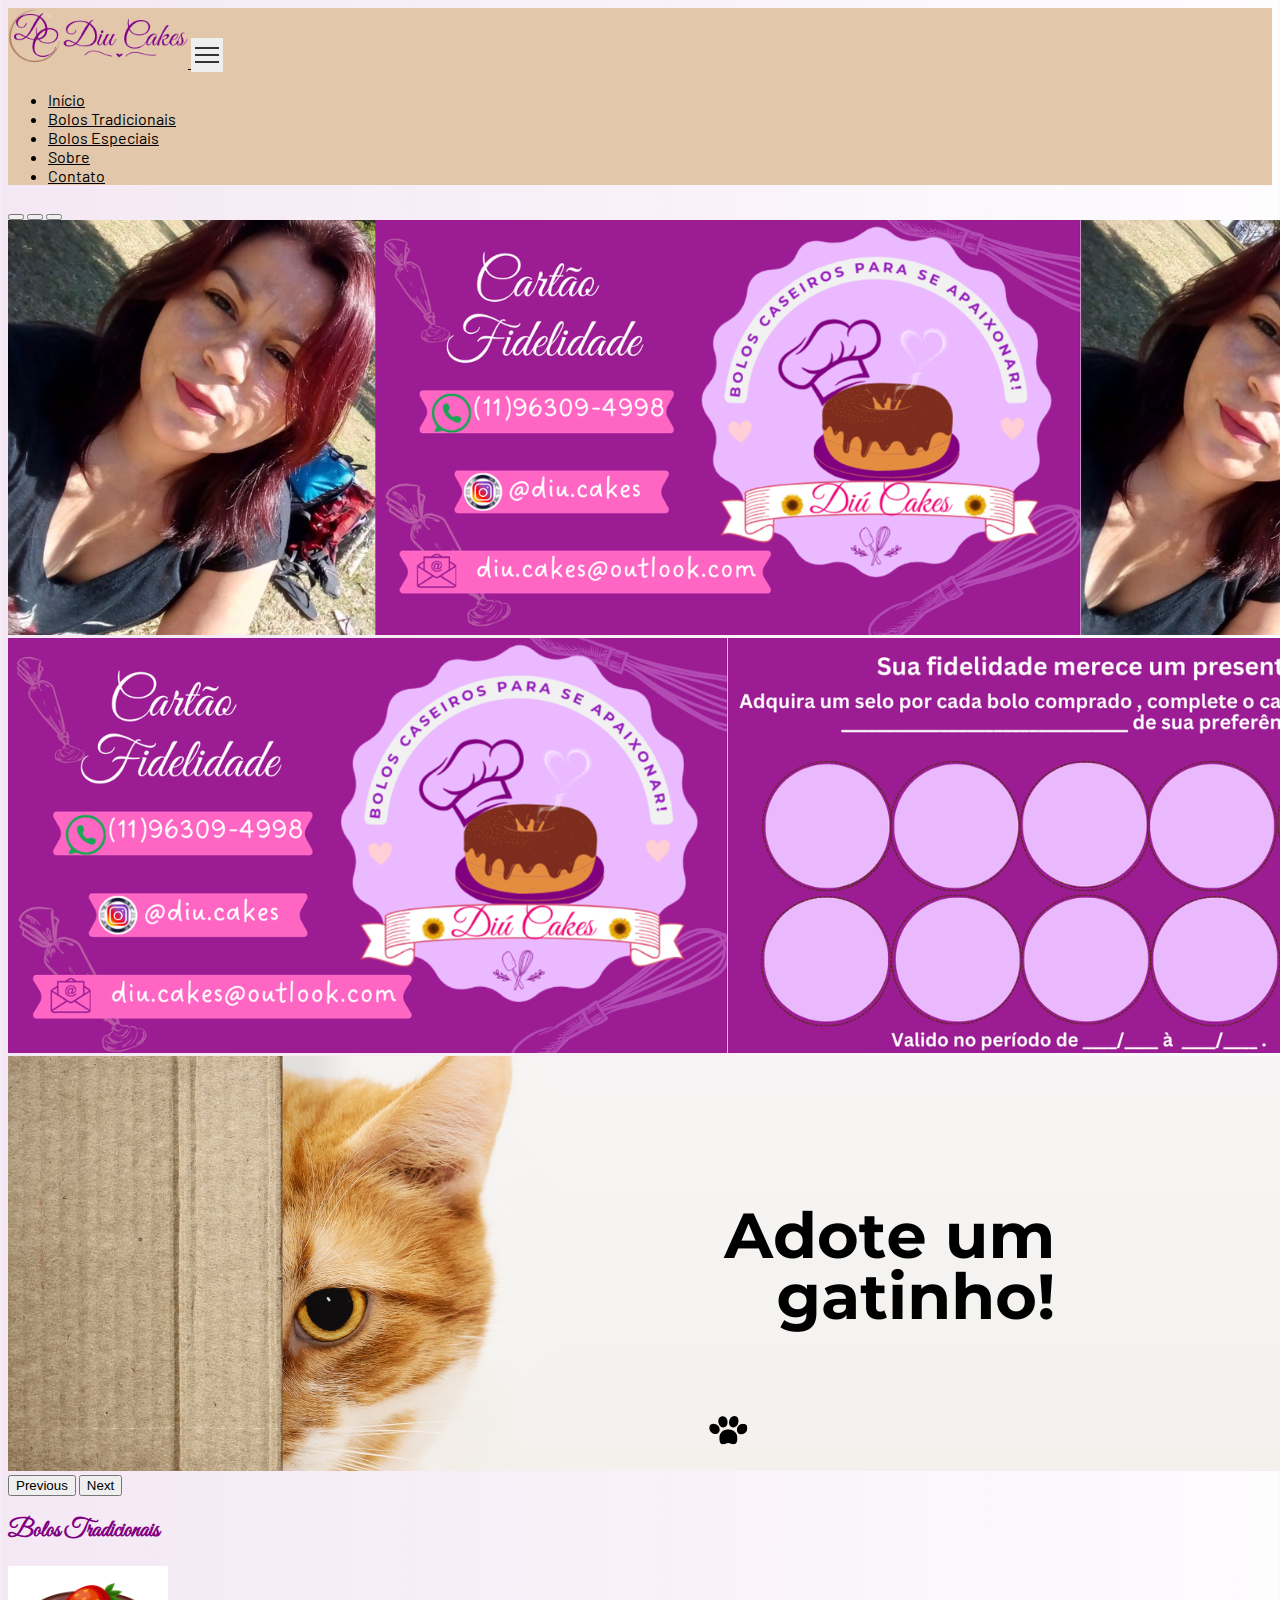
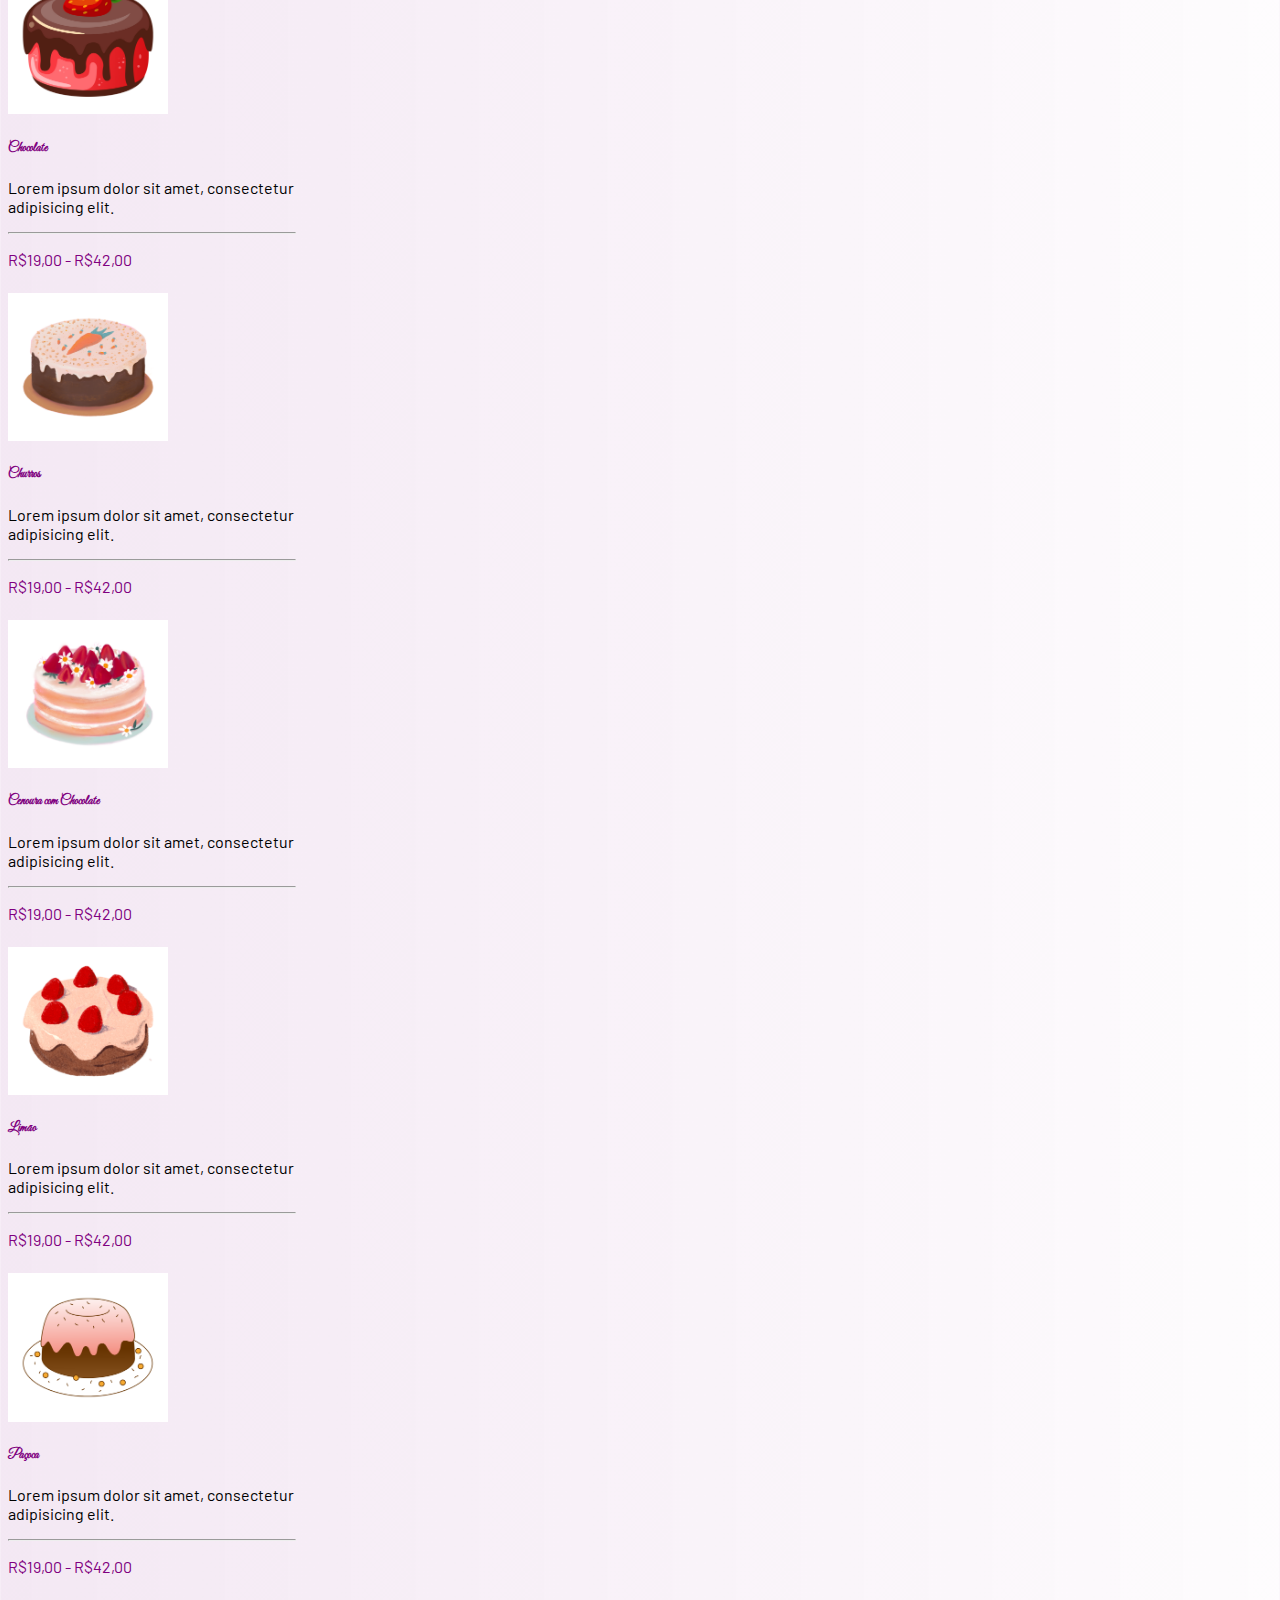
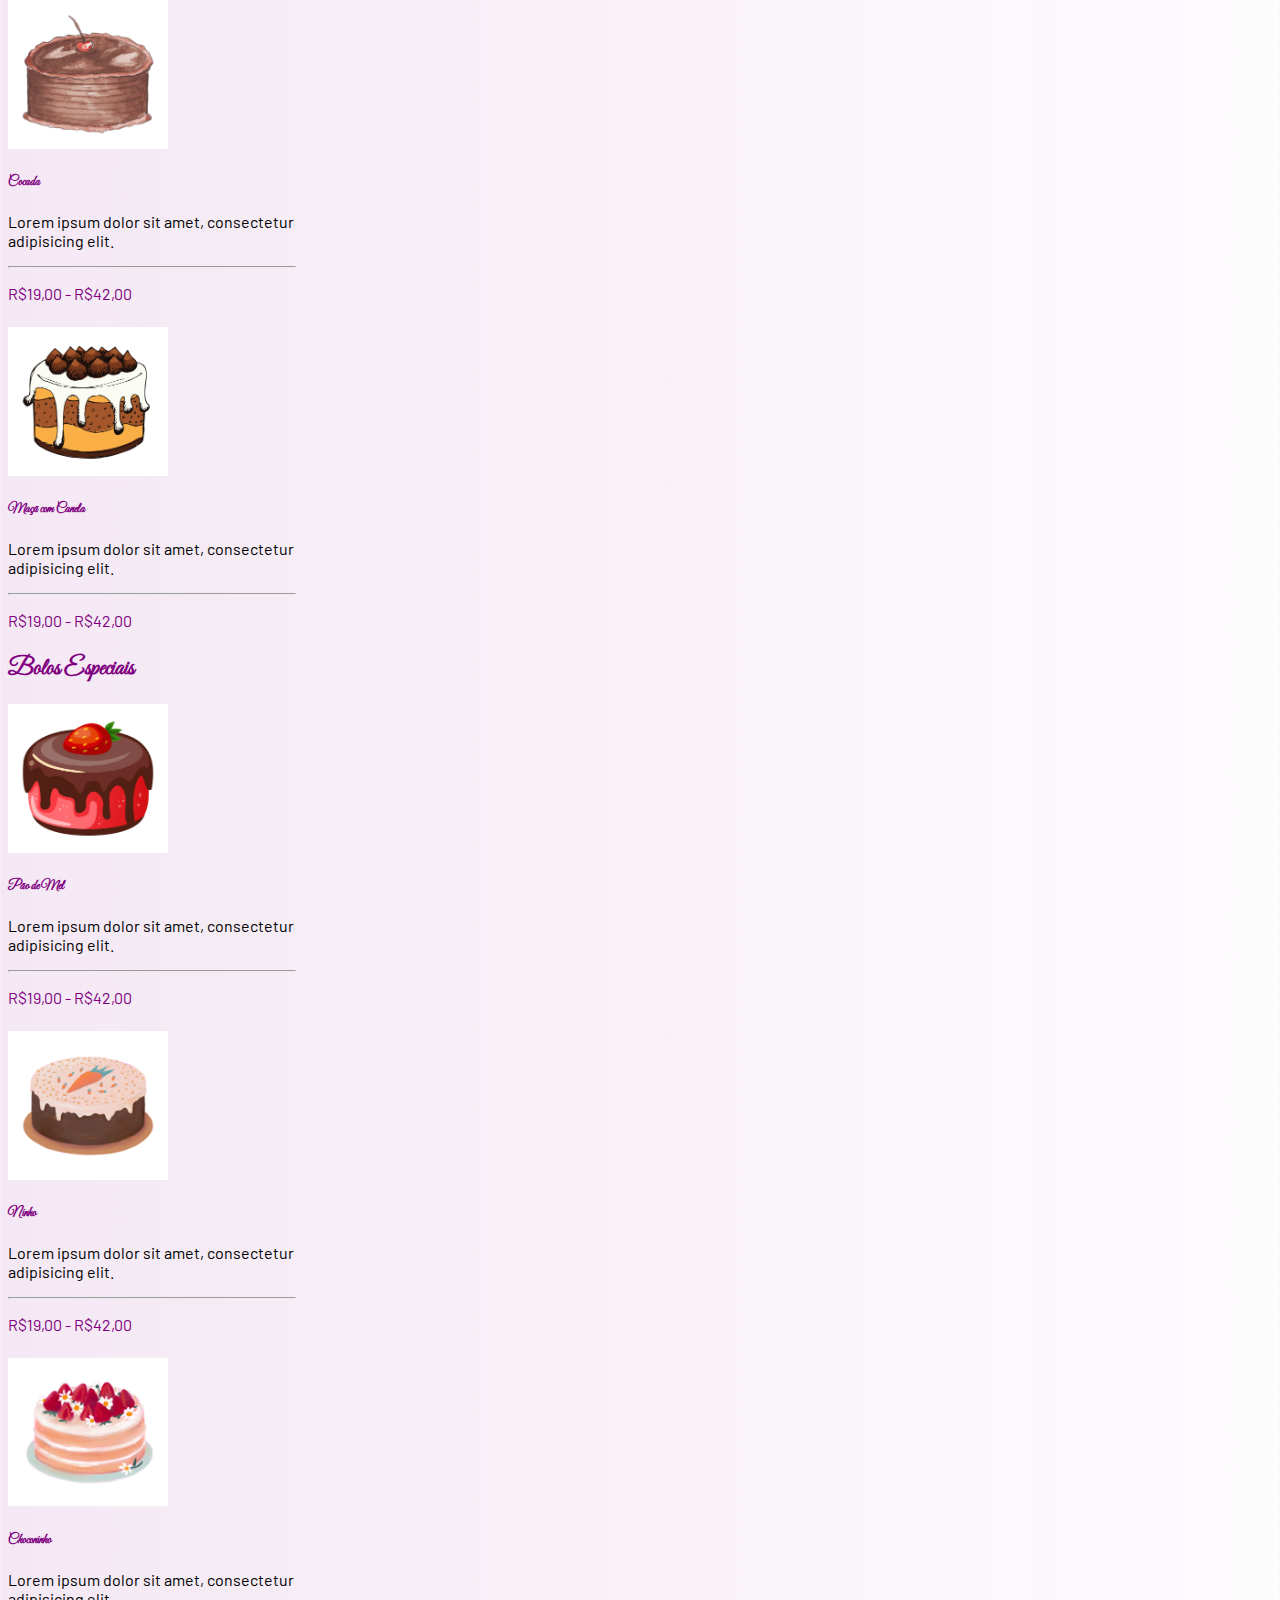
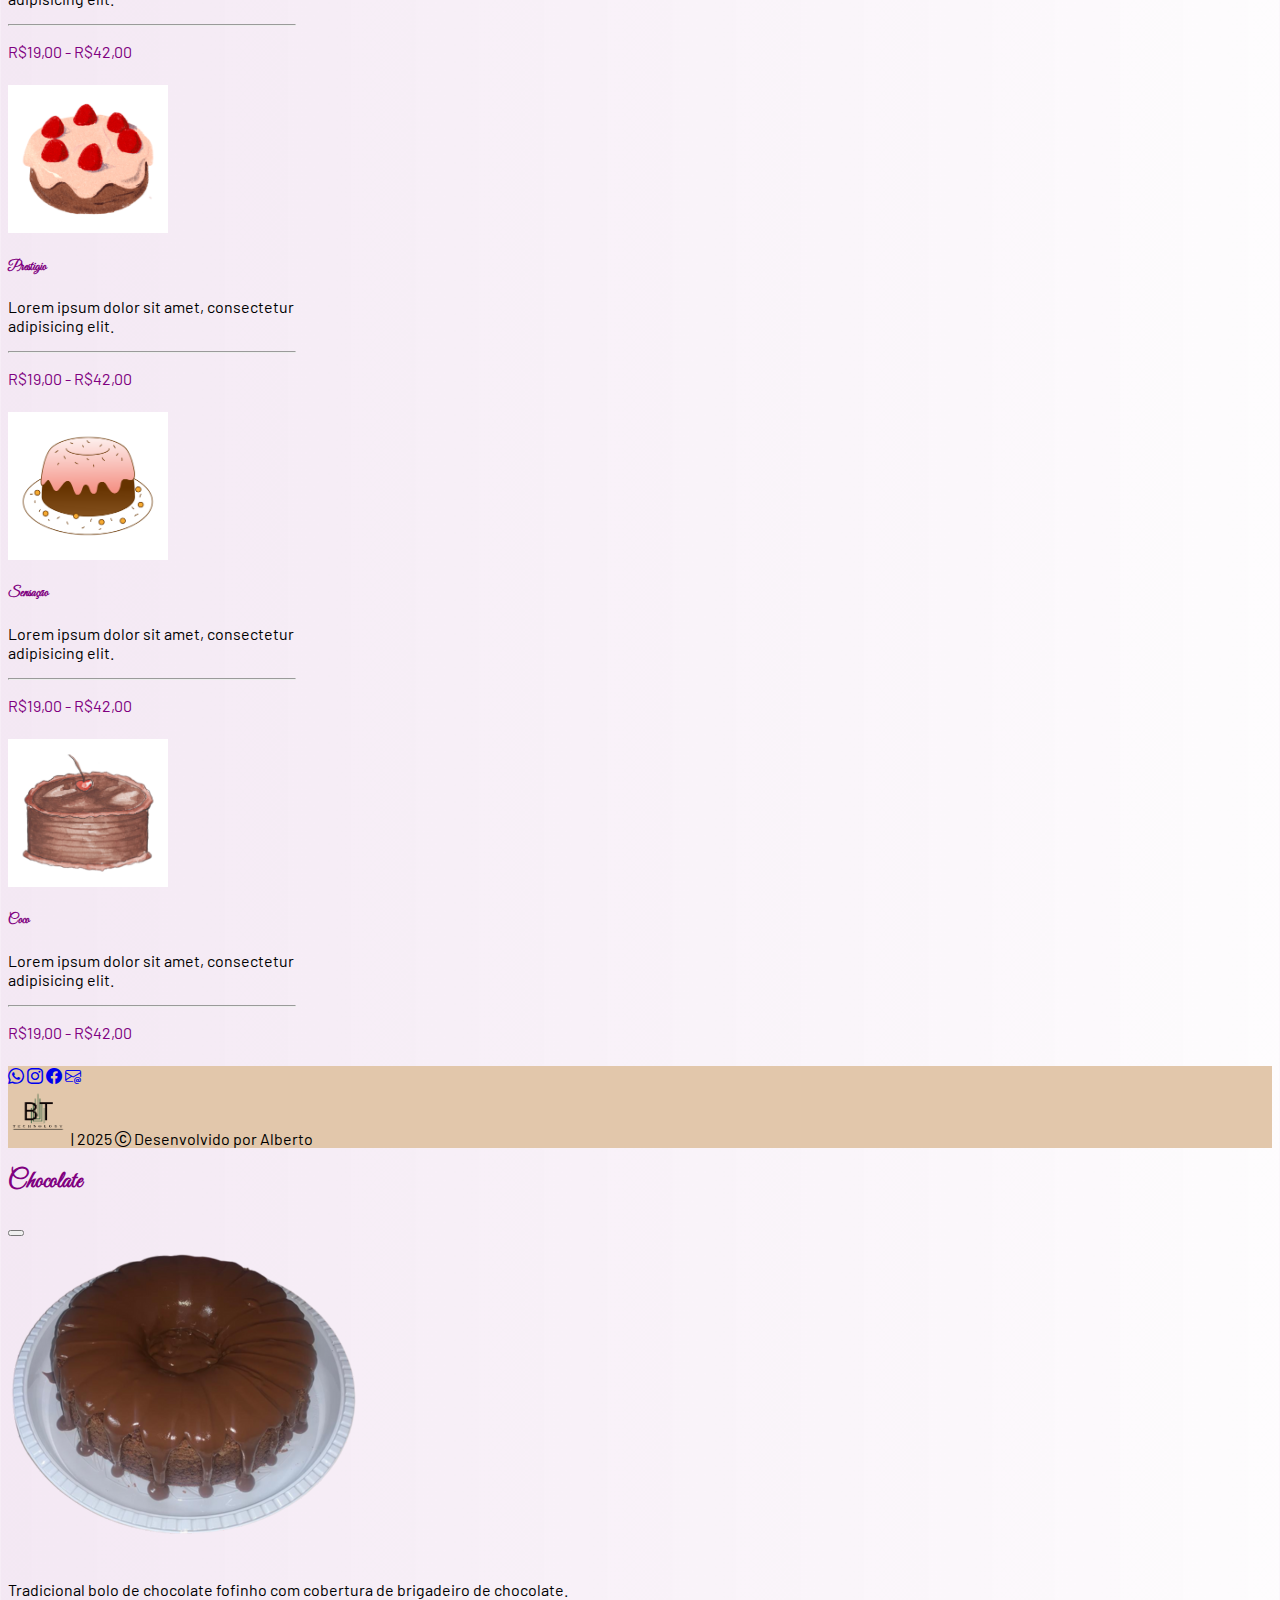
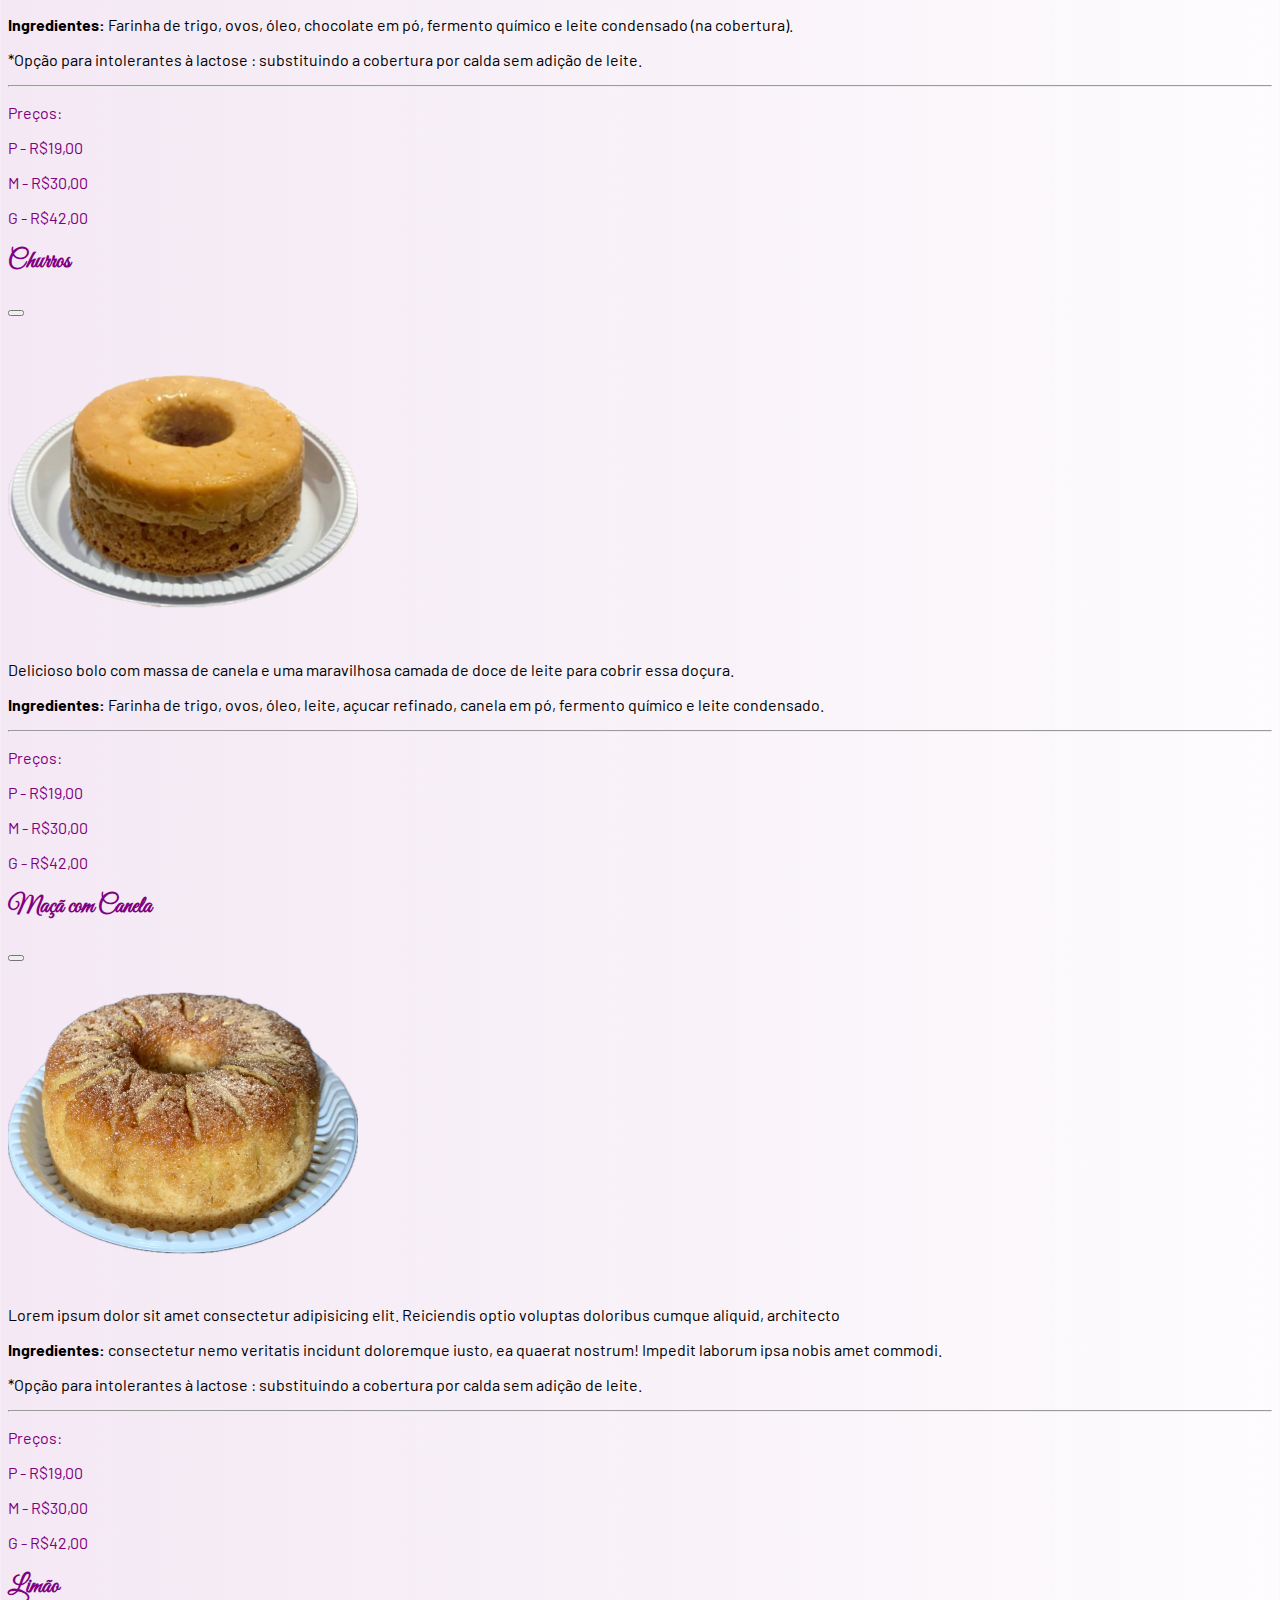
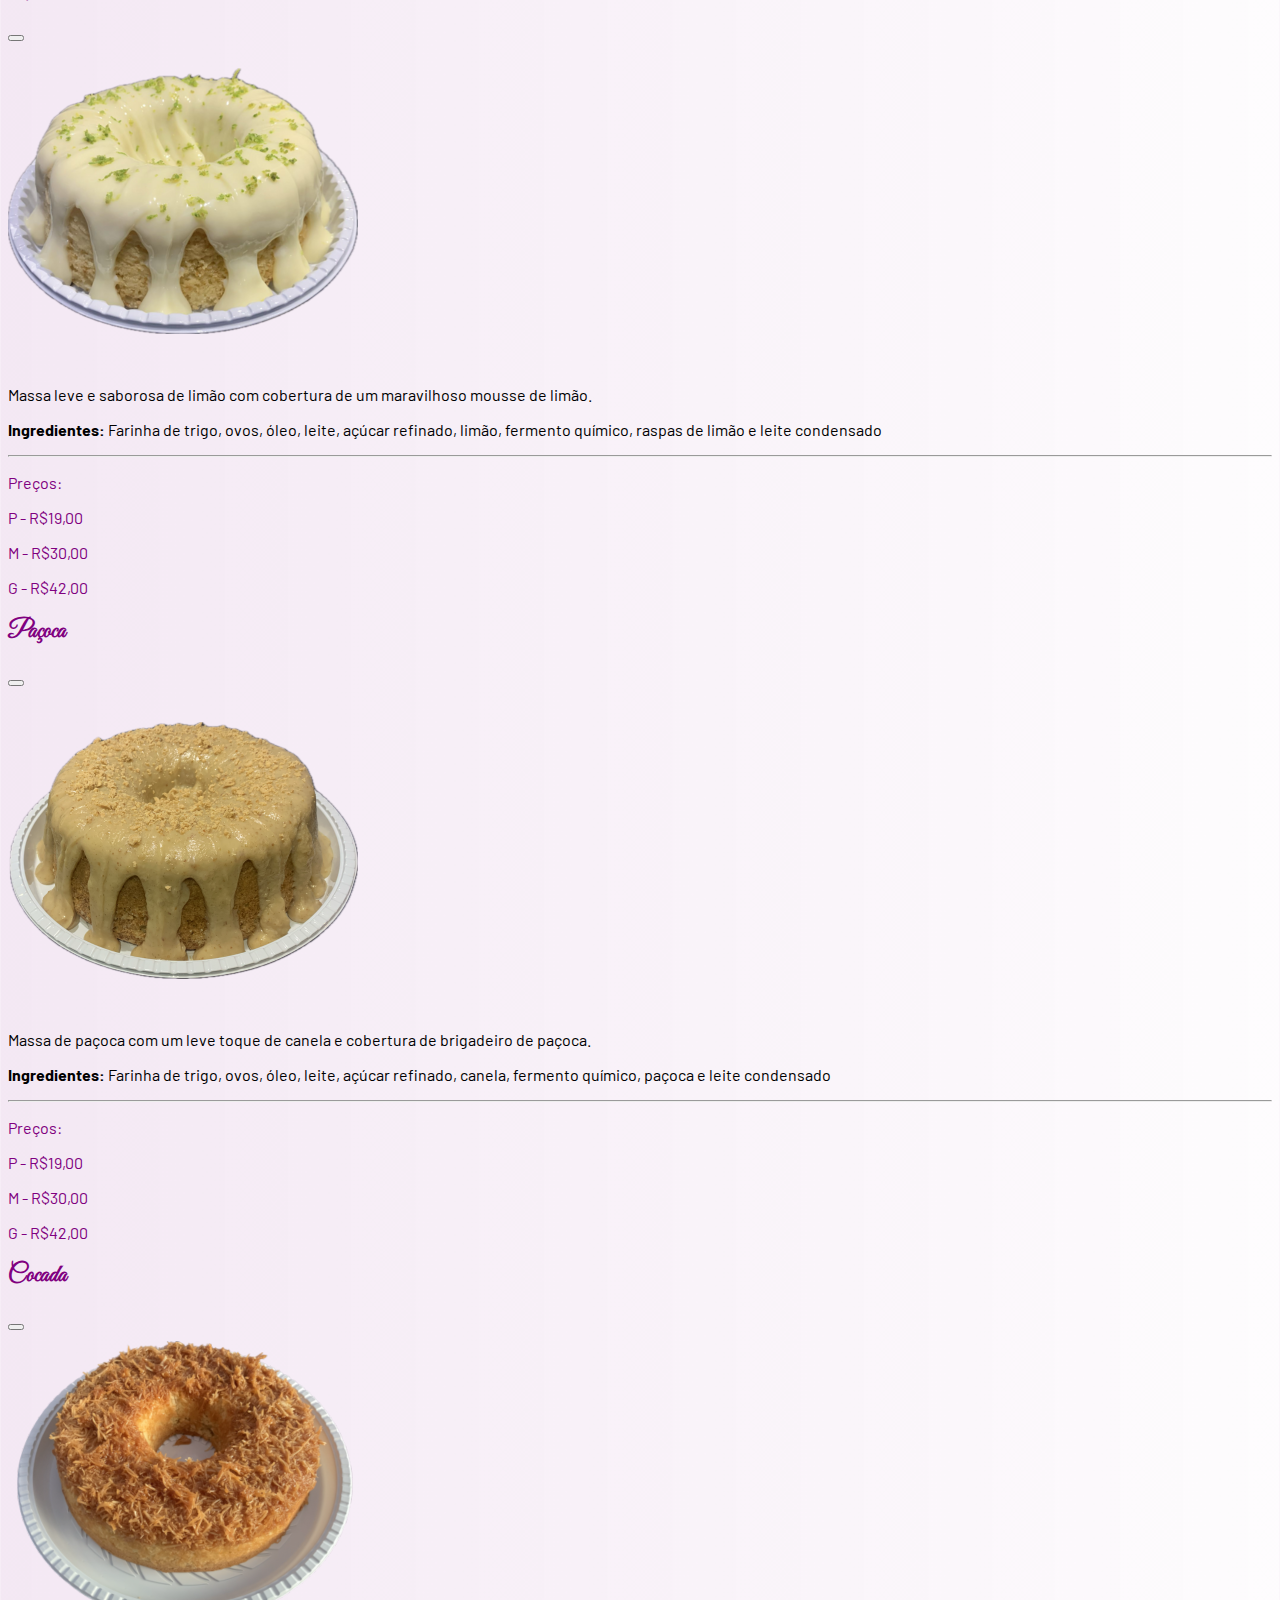
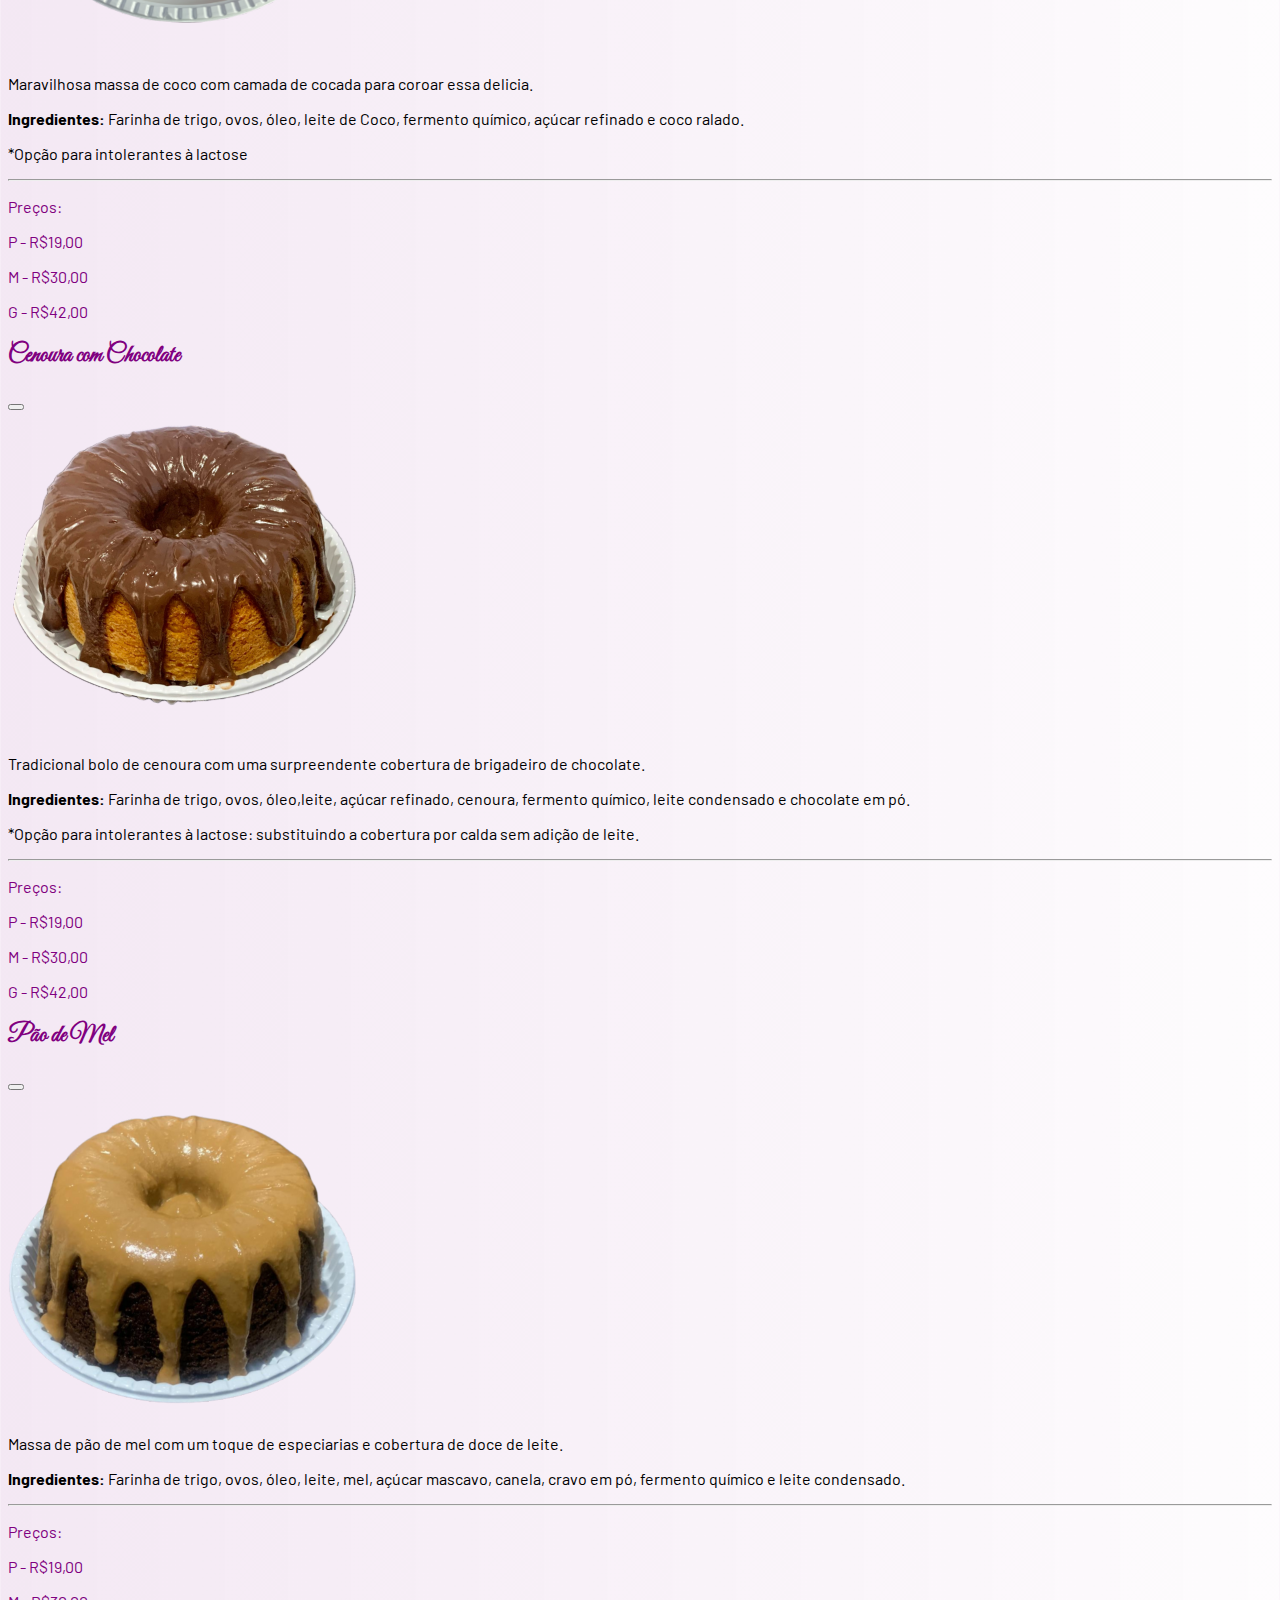
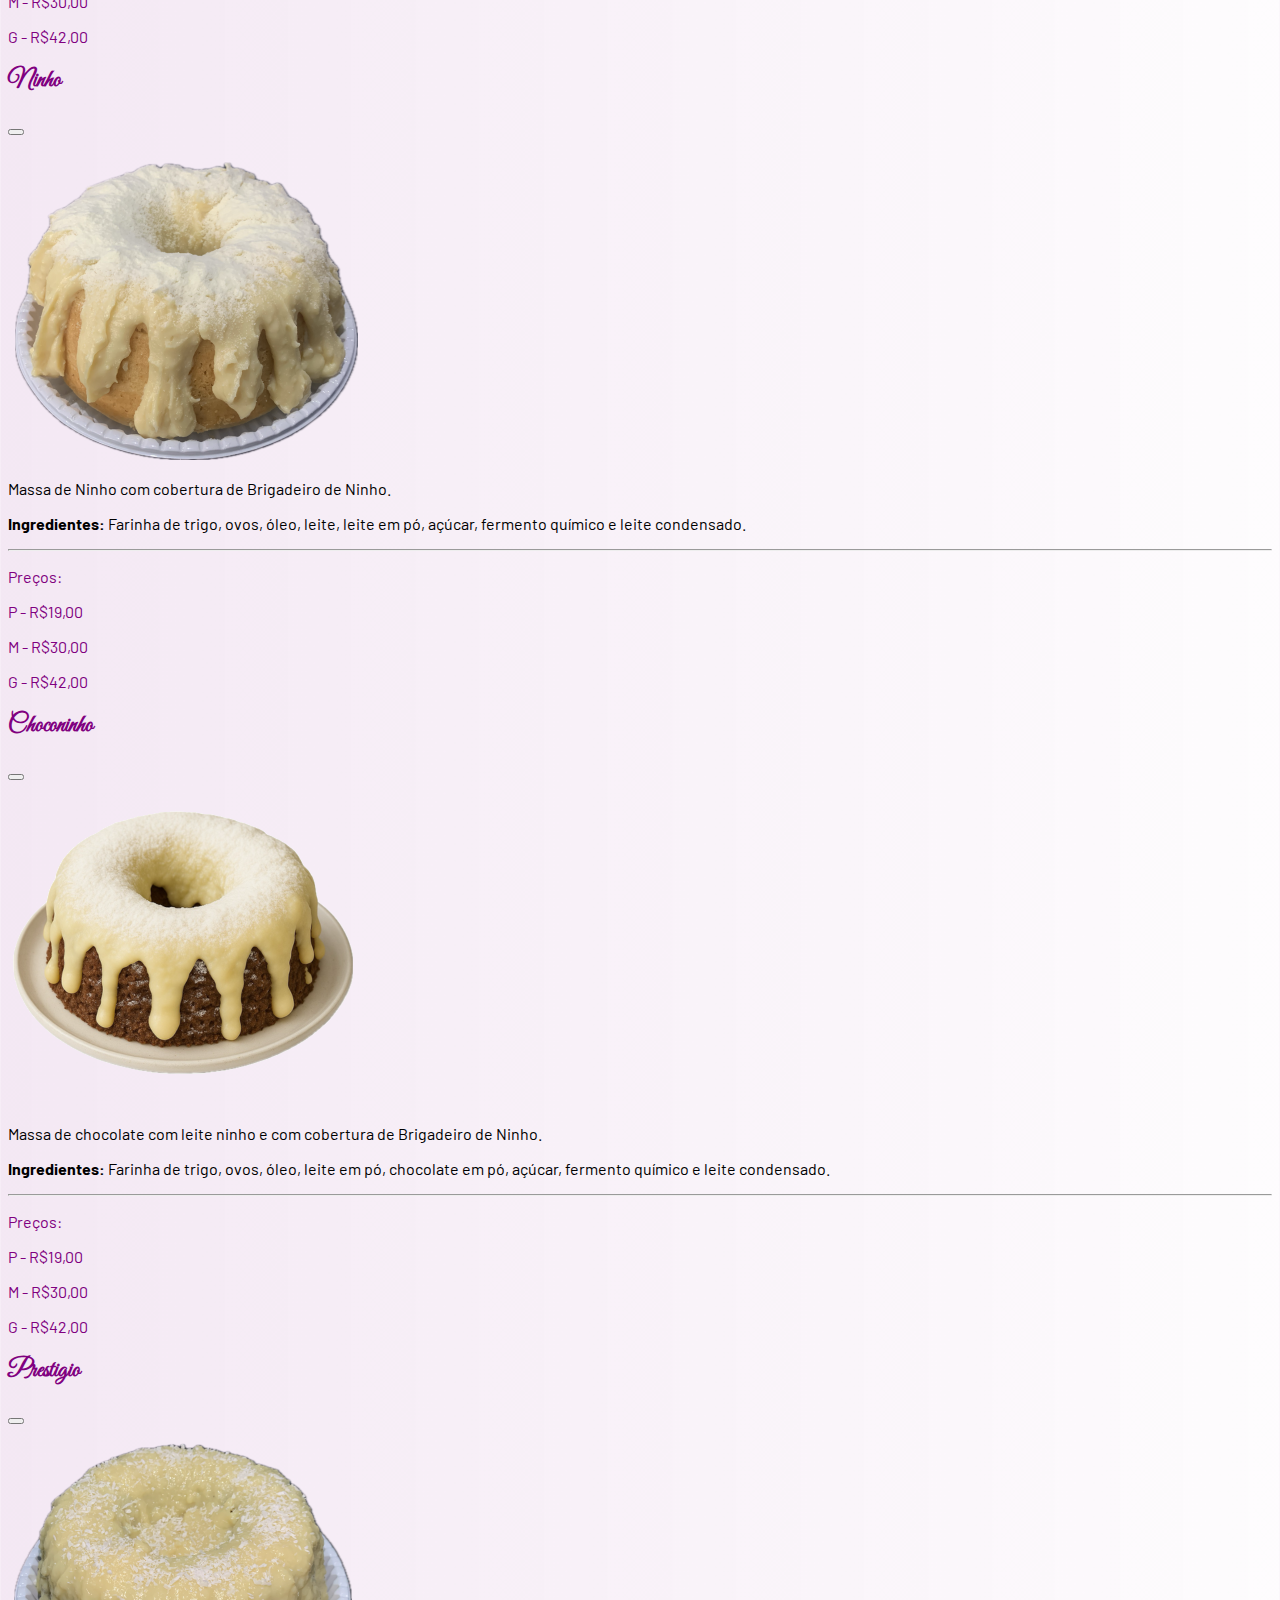
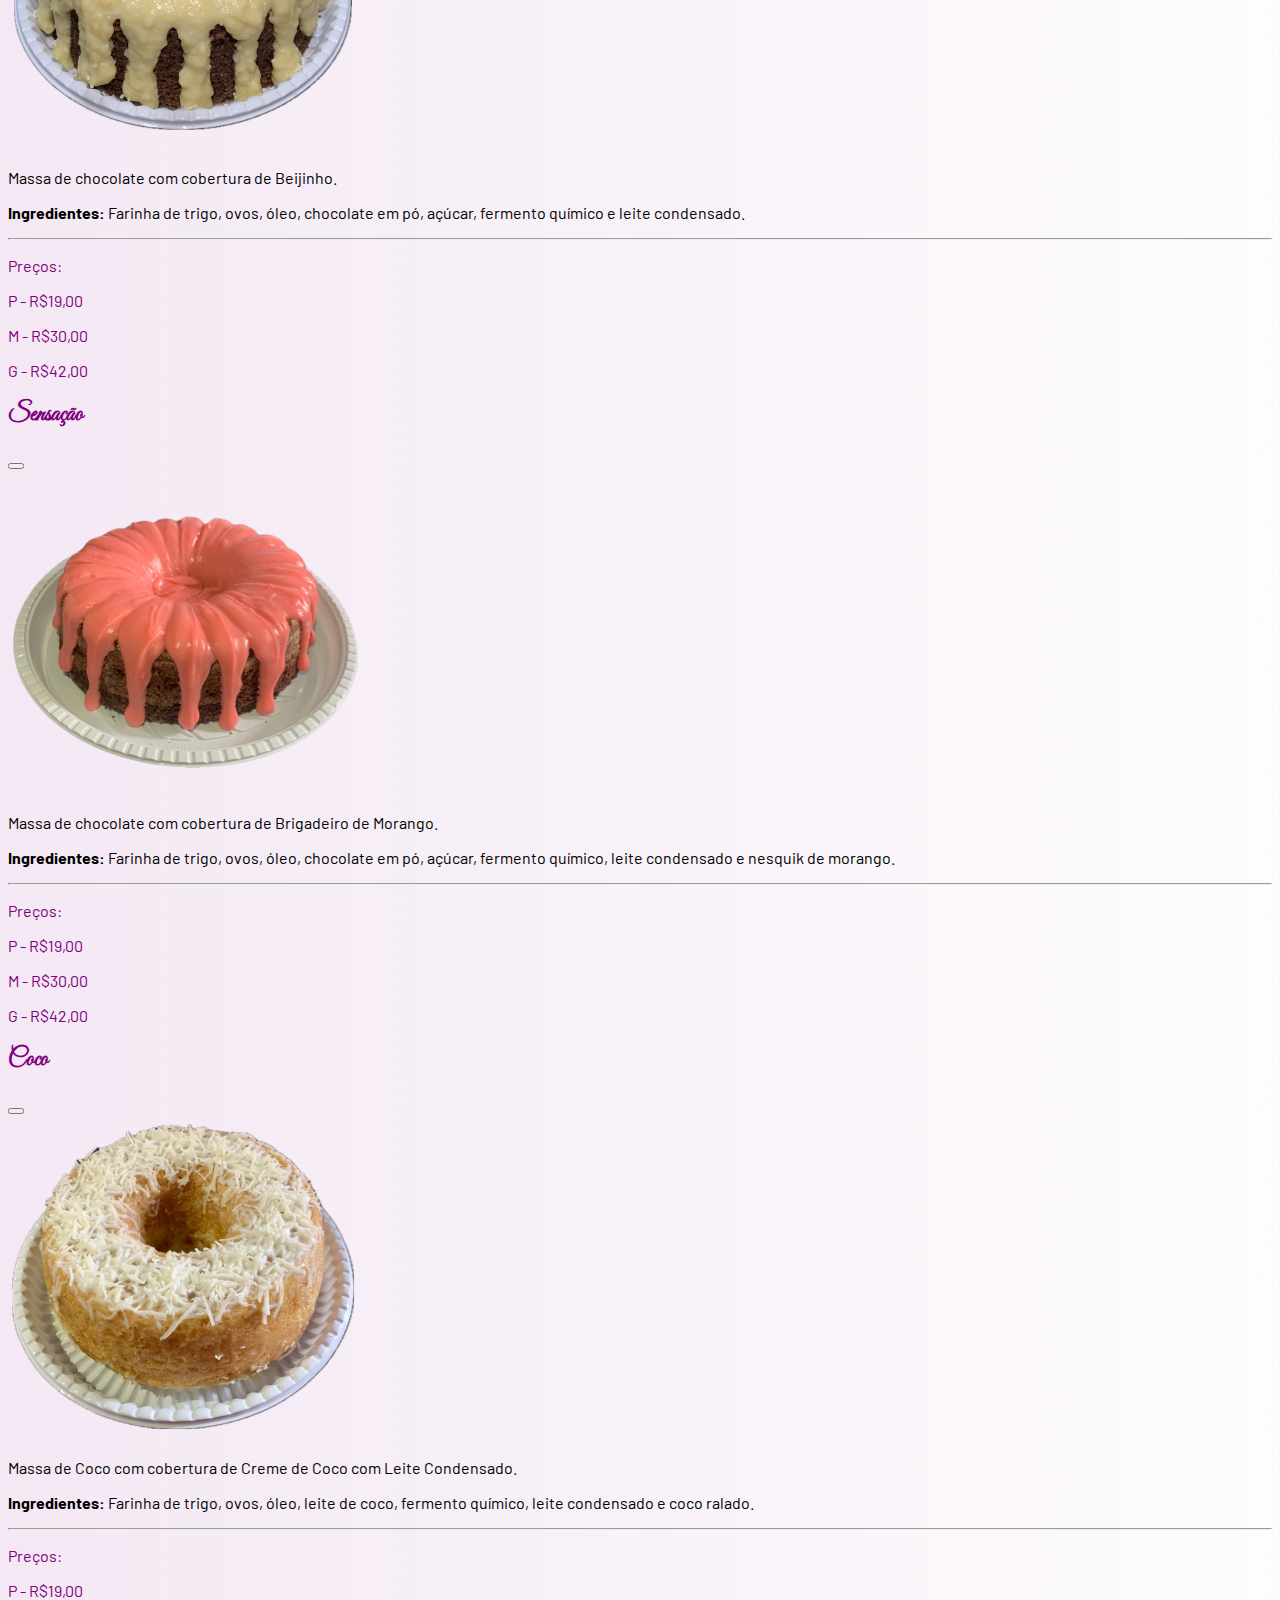
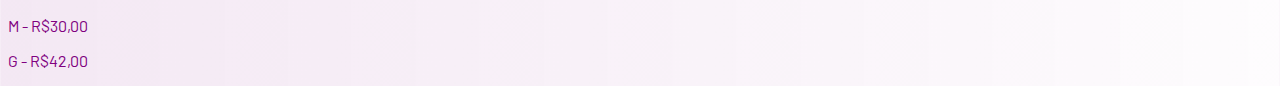
<file: index.html>
<!DOCTYPE html>
<html lang="pt-br">
  <head>
    <meta charset="UTF-8" />
    <meta name="viewport" content="width=device-width, initial-scale=1.0" />
    <title>Diu Cakes</title>
    <link
      href="https://cdn.jsdelivr.net/npm/bootstrap@5.3.5/dist/css/bootstrap.min.css"
      rel="stylesheet"
      integrity="sha384-SgOJa3DmI69IUzQ2PVdRZhwQ+dy64/BUtbMJw1MZ8t5HZApcHrRKUc4W0kG879m7"
      crossorigin="anonymous"
    />
    <link
      rel="stylesheet"
      href="https://cdn.jsdelivr.net/npm/bootstrap-icons@1.12.1/font/bootstrap-icons.min.css"
    />
    <link rel="preconnect" href="https://fonts.googleapis.com" />
    <link rel="preconnect" href="https://fonts.gstatic.com" crossorigin />
    <link
      href="https://fonts.googleapis.com/css2?family=Barlow:wght@400;600;700&family=Great+Vibes&display=swap"
      rel="stylesheet"
    />
    <link rel="stylesheet" href="./style.css" />
  </head>
  <body>
    <!-- Header -->
    <header data-include="partials/header.html"></header>

    <!-- Banners -->
    <section
      data-include="partials/banners.html"
      aria-label="Banners rotativos"
    ></section>

    <main>
      <!-- Bolos tradicionais -->
      <section data-include="partials/bolos-tradicionais.html"></section>

      <!-- Bolos especiais -->
      <section data-include="partials/bolos-especiais.html"></section>
    </main>

    <!-- Footer -->
    <footer data-include="partials/footer.html"></footer>

    <!-- Modais bolos tradicionais -->
    <div data-include="partials/modal-tradicionais.html"></div>

    <!-- Modais bolos especiais -->
    <div data-include="partials/modal-especiais.html"></div>

    <script
      src="https://cdn.jsdelivr.net/npm/bootstrap@5.3.5/dist/js/bootstrap.bundle.min.js"
      integrity="sha384-k6d4wzSIapyDyv1kpU366/PK5hCdSbCRGRCMv+eplOQJWyd1fbcAu9OCUj5zNLiq"
      crossorigin="anonymous"
    ></script>
    <script src="./script.js"></script>
  </body>
</html>
</file>
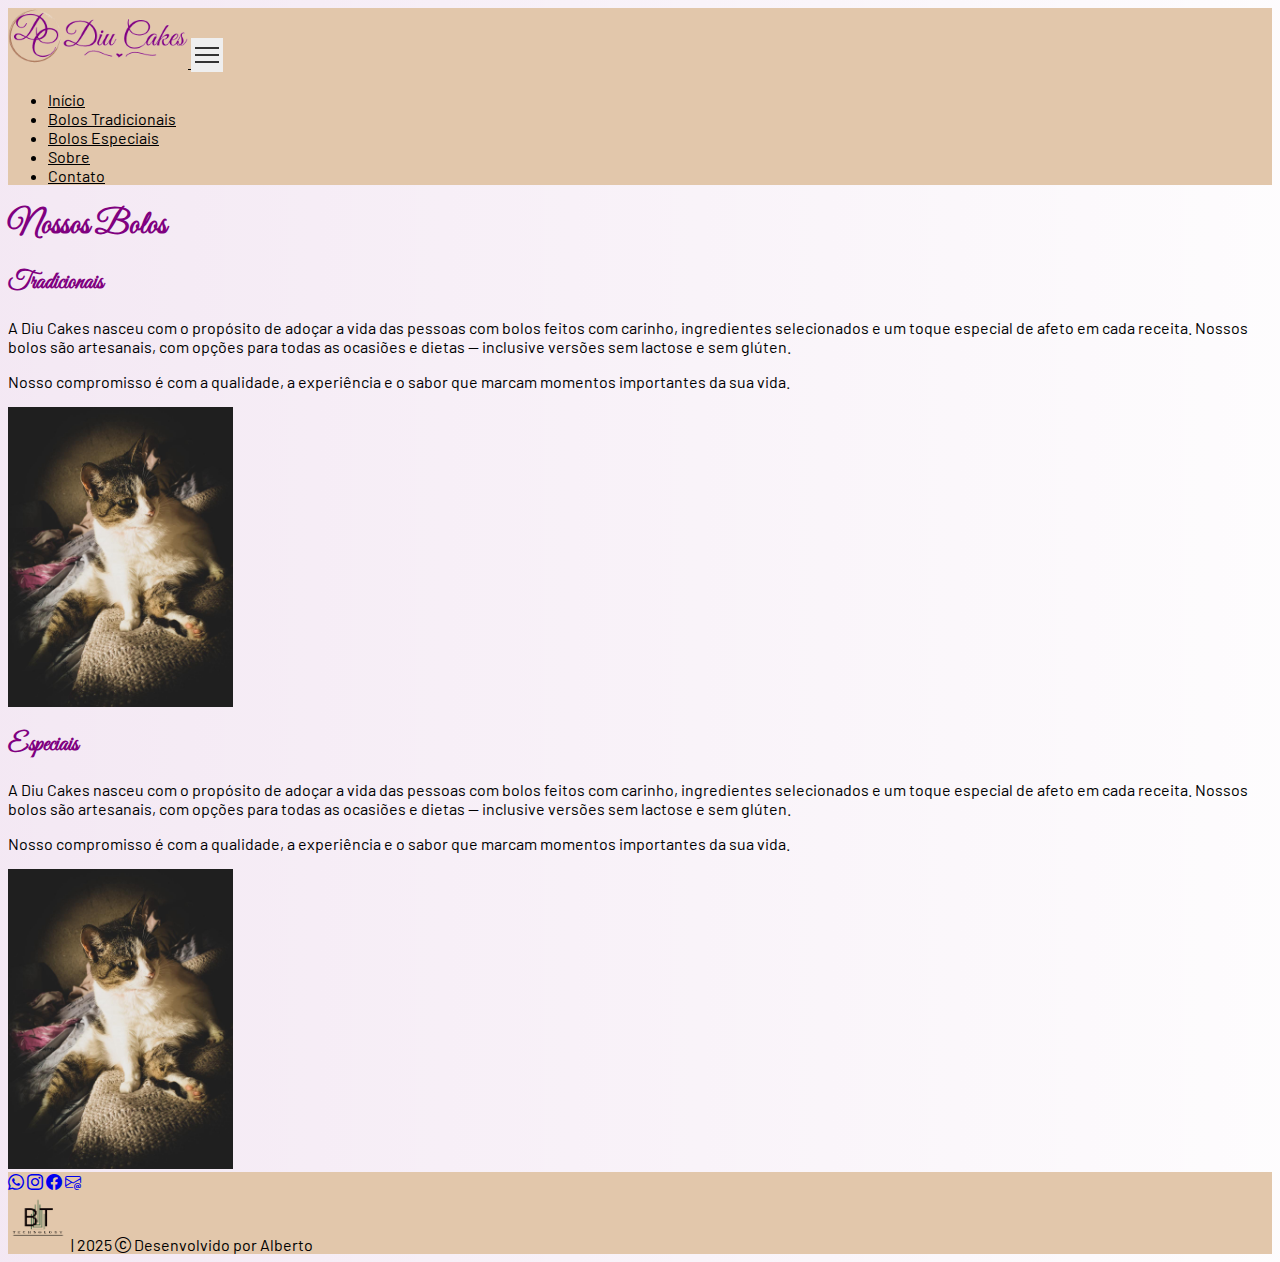
<file: pages/bolos.html>
<!DOCTYPE html>
<html lang="pt-br">
  <head>
    <meta charset="UTF-8" />
    <meta name="viewport" content="width=device-width, initial-scale=1.0" />
    <title>Diu Cakes</title>
    <link
      href="https://cdn.jsdelivr.net/npm/bootstrap@5.3.5/dist/css/bootstrap.min.css"
      rel="stylesheet"
      integrity="sha384-SgOJa3DmI69IUzQ2PVdRZhwQ+dy64/BUtbMJw1MZ8t5HZApcHrRKUc4W0kG879m7"
      crossorigin="anonymous"
    />
    <link
      rel="stylesheet"
      href="https://cdn.jsdelivr.net/npm/bootstrap-icons@1.12.1/font/bootstrap-icons.min.css"
    />
    <link rel="preconnect" href="https://fonts.googleapis.com" />
    <link rel="preconnect" href="https://fonts.gstatic.com" crossorigin />
    <link
      href="https://fonts.googleapis.com/css2?family=Barlow:wght@400;600;700&family=Great+Vibes&display=swap"
      rel="stylesheet"
    />
    <link rel="stylesheet" href="../style.css" />
  </head>
  <body>
    <!-- Header -->
    <header data-include="../partials/header.html"></header>

    <!-- Conteúdo principal da página Sobre -->
    <main class="container py-5">
      <h1 class="mb-4 font-titulo text-center">Nossos Bolos</h1>
      <div class="row justify-content-center align-items-center mb-5">
        <div class="col-md-6">
          <h2 class="font-titulo">Tradicionais</h2>
          <p>
            A Diu Cakes nasceu com o propósito de adoçar a vida das pessoas com
            bolos feitos com carinho, ingredientes selecionados e um toque
            especial de afeto em cada receita. Nossos bolos são artesanais, com
            opções para todas as ocasiões e dietas — inclusive versões sem
            lactose e sem glúten.
          </p>
          <p>
            Nosso compromisso é com a qualidade, a experiência e o sabor que
            marcam momentos importantes da sua vida.
          </p>
        </div>
        <div class="col-md-5 text-center">
          <img
            src="../assets/gato.jpeg"
            alt="Foto de Gatinho"
            class="img-fluid rounded shadow"
            style="max-height: 300px"
          />
        </div>
      </div>
      <div class="row justify-content-center align-items-center">
        <div class="col-md-6">
          <h2 class="font-titulo">Especiais</h2>
          <p>
            A Diu Cakes nasceu com o propósito de adoçar a vida das pessoas com
            bolos feitos com carinho, ingredientes selecionados e um toque
            especial de afeto em cada receita. Nossos bolos são artesanais, com
            opções para todas as ocasiões e dietas — inclusive versões sem
            lactose e sem glúten.
          </p>
          <p>
            Nosso compromisso é com a qualidade, a experiência e o sabor que
            marcam momentos importantes da sua vida.
          </p>
        </div>
        <div class="col-md-5 text-center">
          <img
            src="../assets/gato.jpeg"
            alt="Foto de Gatinho"
            class="img-fluid rounded shadow"
            style="max-height: 300px"
          />
        </div>
      </div>
    </main>

    <!-- Footer -->
    <footer data-include="../partials/footer.html"></footer>

    <!-- Scripts -->
    <script
      src="https://cdn.jsdelivr.net/npm/bootstrap@5.3.5/dist/js/bootstrap.bundle.min.js"
      integrity="sha384-k6d4wzSIapyDyv1kpU366/PK5hCdSbCRGRCMv+eplOQJWyd1fbcAu9OCUj5zNLiq"
      crossorigin="anonymous"
    ></script>
    <script src="../script.js"></script>
  </body>
</html>
</file>
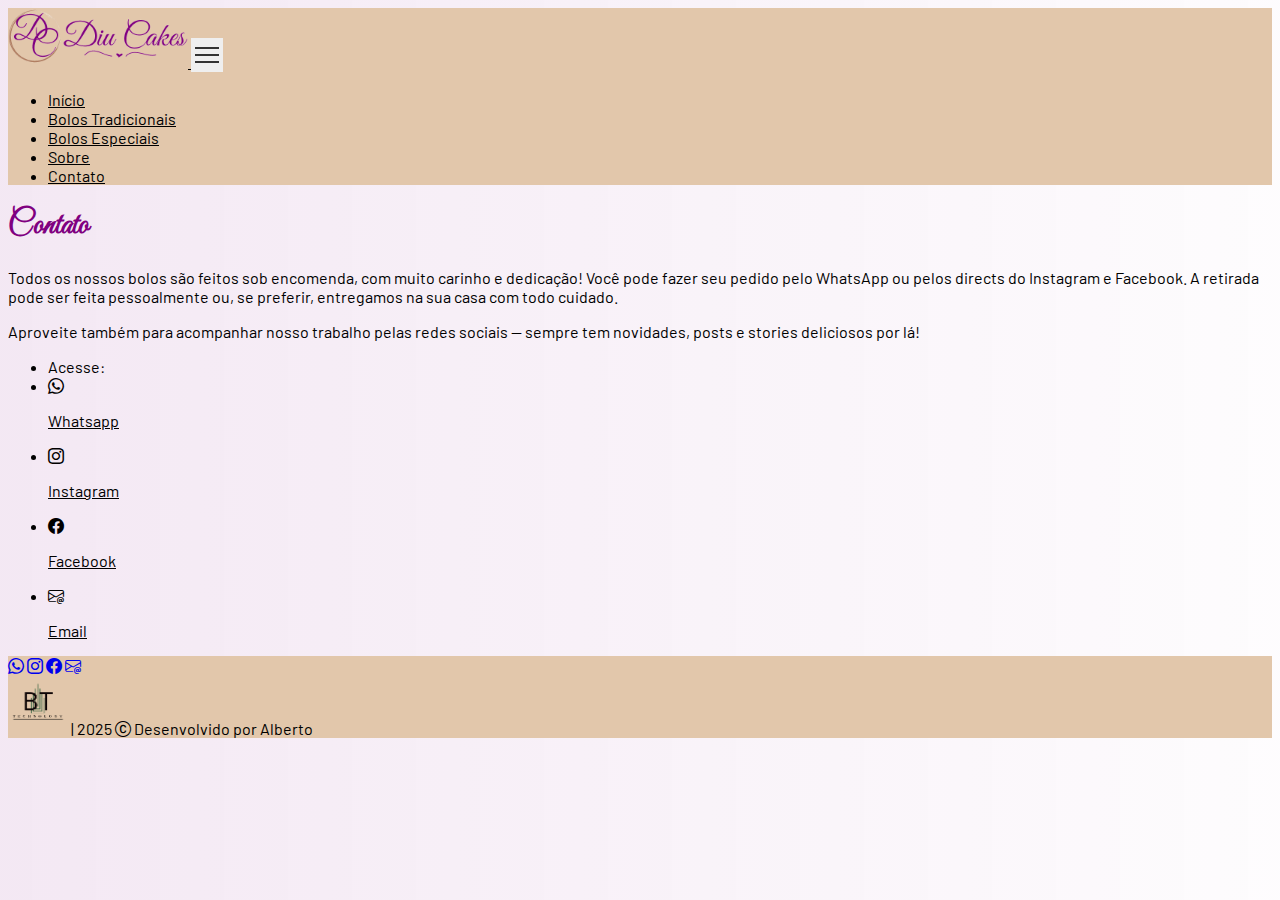
<file: pages/contato.html>
<!DOCTYPE html>
<html lang="pt-br">
  <head>
    <meta charset="UTF-8" />
    <meta name="viewport" content="width=device-width, initial-scale=1.0" />
    <title>Diu Cakes</title>
    <link
      href="https://cdn.jsdelivr.net/npm/bootstrap@5.3.5/dist/css/bootstrap.min.css"
      rel="stylesheet"
      integrity="sha384-SgOJa3DmI69IUzQ2PVdRZhwQ+dy64/BUtbMJw1MZ8t5HZApcHrRKUc4W0kG879m7"
      crossorigin="anonymous"
    />
    <link
      rel="stylesheet"
      href="https://cdn.jsdelivr.net/npm/bootstrap-icons@1.12.1/font/bootstrap-icons.min.css"
    />
    <link rel="preconnect" href="https://fonts.googleapis.com" />
    <link rel="preconnect" href="https://fonts.gstatic.com" crossorigin />
    <link
      href="https://fonts.googleapis.com/css2?family=Barlow:wght@400;600;700&family=Great+Vibes&display=swap"
      rel="stylesheet"
    />
    <link rel="stylesheet" href="../style.css" />
  </head>
  <body>
    <!-- Header -->
    <header data-include="../partials/header.html"></header>

    <!-- Conteúdo principal -->
    <main class="container py-5 min-vh-100">
      <h1 class="mb-4 font-titulo text-center">Contato</h1>
      <div class="row justify-content-center align-items-center">
        <div class="col-md-6">
          <p class="texto-grande-desktop">
            Todos os nossos bolos são feitos sob encomenda, com muito carinho e
            dedicação! Você pode fazer seu pedido pelo WhatsApp ou pelos directs
            do Instagram e Facebook. A retirada pode ser feita pessoalmente ou,
            se preferir, entregamos na sua casa com todo cuidado.
          </p>
          <p class="texto-grande-desktop">
            Aproveite também para acompanhar nosso trabalho pelas redes sociais
            — sempre tem novidades, posts e stories deliciosos por lá!
          </p>
        </div>
        <div class="col-md-5 text-center mt-4">
          <div class="justify-content-center gap-3 mb-0">
            <ul class="list-unstyled">
              <li class="fw-bold">Acesse:</li>
              <li class="my-4">
                <a
                  href="https://wa.me/11963094998?text=Olá!%20Gostaria%20de%20fazer%20uma%20encomenda."
                  target="_blank"
                  rel="noopener noreferrer"
                  class="btn d-flex align-items-center justify-content-center gap-3"
                  aria-label="Abrir conversa no WhatsApp com Diu Cakes"
                >
                  <i class="bi bi-whatsapp fs-1"></i>
                  <p class="m-0 fs-2">Whatsapp</p>
                </a>
              </li>
              <li class="my-3">
                <a
                  href="https://www.instagram.com/diu.cakes?igsh=MTZraHM1dWliMmZ0Zg%3D%3D&utm_source=qr"
                  target="_blank"
                  rel="noopener noreferrer"
                  class="btn d-flex align-items-center justify-content-center gap-3"
                  aria-label="Abrir Instagram de Diu Cakes"
                >
                  <i class="bi bi-instagram fs-1"></i>
                  <p class="m-0 fs-2">Instagram</p>
                </a>
              </li>
              <li class="my-3">
                <a
                  href="https://www.facebook.com/people/Diu-Cakes/61577106560138/?mibextid=wwXIfr&rdid=vC9ya6keyX7JdYPd&share_url=https%3A%2F%2Fwww.facebook.com%2Fshare%2F1C4QGp6z1e%2F%3Fmibextid%3DwwXIfr"
                  target="_blank"
                  rel="noopener noreferrer"
                  class="btn d-flex align-items-center justify-content-center gap-3"
                  aria-label="Abrir Facebook de Diu Cakes"
                >
                  <i class="bi bi-facebook fs-1"></i>
                  <p class="m-0 fs-2">Facebook</p>
                </a>
              </li>
              <li class="my-3">
                <a
                  href="mailto:diu.cakes@outlook.com?subject=Pedido%20de%20encomenda&body=Olá,%20gostaria%20de%20fazer%20uma%20encomenda..."
                  rel="noopener noreferrer"
                  class="btn d-flex align-items-center justify-content-center gap-3"
                  aria-label="Enviar um e-mail para Diu Cakes"
                >
                  <i class="bi bi-envelope-at fs-1"></i>
                  <p class="m-0 fs-2">Email</p>
                </a>
              </li>
            </ul>
          </div>
        </div>
      </div>
    </main>

    <!-- Footer -->
    <footer data-include="../partials/footer.html"></footer>

    <!-- Scripts -->
    <script
      src="https://cdn.jsdelivr.net/npm/bootstrap@5.3.5/dist/js/bootstrap.bundle.min.js"
      integrity="sha384-k6d4wzSIapyDyv1kpU366/PK5hCdSbCRGRCMv+eplOQJWyd1fbcAu9OCUj5zNLiq"
      crossorigin="anonymous"
    ></script>
    <script src="../script.js"></script>
  </body>
</html>
</file>
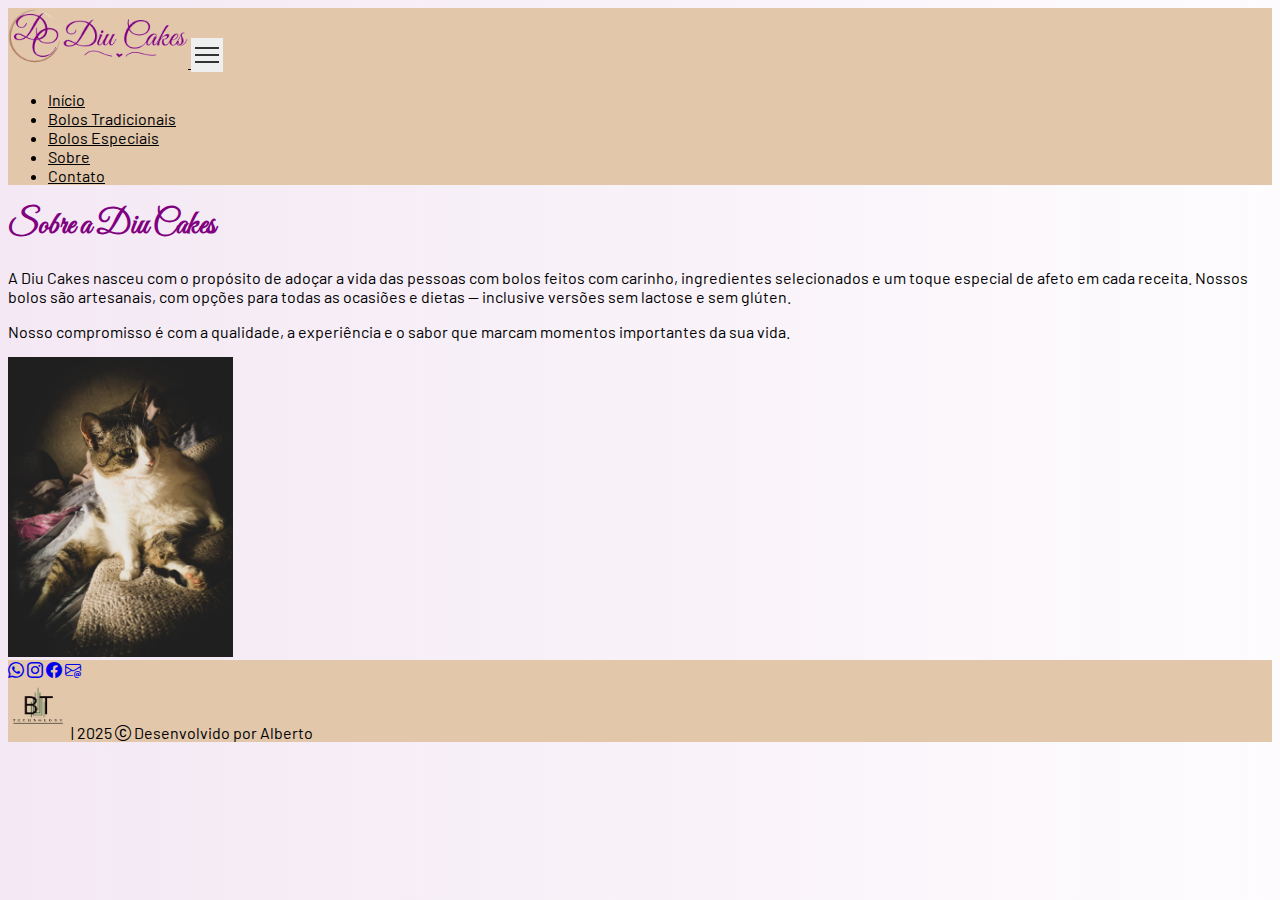
<file: pages/sobre.html>
<!DOCTYPE html>
<html lang="pt-br">
  <head>
    <meta charset="UTF-8" />
    <meta name="viewport" content="width=device-width, initial-scale=1.0" />
    <title>Sobre - Diu Cakes</title>
    <link
      href="https://cdn.jsdelivr.net/npm/bootstrap@5.3.5/dist/css/bootstrap.min.css"
      rel="stylesheet"
      integrity="sha384-SgOJa3DmI69IUzQ2PVdRZhwQ+dy64/BUtbMJw1MZ8t5HZApcHrRKUc4W0kG879m7"
      crossorigin="anonymous"
    />
    <link
      rel="stylesheet"
      href="https://cdn.jsdelivr.net/npm/bootstrap-icons@1.12.1/font/bootstrap-icons.min.css"
    />
    <link rel="preconnect" href="https://fonts.googleapis.com" />
    <link rel="preconnect" href="https://fonts.gstatic.com" crossorigin />
    <link
      href="https://fonts.googleapis.com/css2?family=Barlow:wght@400;600;700&family=Great+Vibes&display=swap"
      rel="stylesheet"
    />
    <link rel="stylesheet" href="../style.css" />
  </head>
  <body>
    <!-- Header -->
    <header data-include="../partials/header.html"></header>

    <!-- Conteúdo principal da página Sobre -->
    <main class="container py-5 vh-100">
      <h1 class="mb-4 font-titulo text-center">Sobre a Diu Cakes</h1>
      <div class="row justify-content-center align-items-center">
        <div class="col-md-6">
          <p class="texto-grande-desktop">
            A Diu Cakes nasceu com o propósito de adoçar a vida das pessoas com
            bolos feitos com carinho, ingredientes selecionados e um toque
            especial de afeto em cada receita. Nossos bolos são artesanais, com
            opções para todas as ocasiões e dietas — inclusive versões sem
            lactose e sem glúten.
          </p>
          <p class="texto-grande-desktop">
            Nosso compromisso é com a qualidade, a experiência e o sabor que
            marcam momentos importantes da sua vida.
          </p>
        </div>
        <div class="col-md-5 text-center mt-4">
          <img
            src="../assets/gato.jpeg"
            alt="Foto de Gatinho"
            class="img-fluid rounded shadow"
            style="max-height: 300px"
          />
        </div>
      </div>
    </main>

    <!-- Footer -->
    <footer data-include="../partials/footer.html"></footer>

    <!-- Scripts -->
    <script
      src="https://cdn.jsdelivr.net/npm/bootstrap@5.3.5/dist/js/bootstrap.bundle.min.js"
      integrity="sha384-k6d4wzSIapyDyv1kpU366/PK5hCdSbCRGRCMv+eplOQJWyd1fbcAu9OCUj5zNLiq"
      crossorigin="anonymous"
    ></script>
    <script src="../script.js"></script>
  </body>
</html>
</file>
<file: style.css>
/* Variáveis */
:root {
  --bege: #e6e0d6;
  --marrom-escuro: #816d4f;
  --marrom-claro: rgb(226, 199, 171);
  --roxo-escuro: #800080;
  --font-titulo: "Great Vibes", cursive;
}

/* Reset e base */

body {
  font-family: "Barlow", sans-serif;
  color: #000000;
  background: linear-gradient(
    to right,
    rgba(128, 0, 128, 0.09),
    rgba(128, 0, 128, 0.01)
  );
}

/* Header e navbar */

.navbar-color {
  background-color: var(--marrom-claro) !important;
}

.navbar-color .nav-link,
.navbar-color .navbar-brand,
.navbar-color .offcanvas-title {
  color: #000000 !important;
}

.nav-link:hover {
  color: var(--roxo-escuro) !important;
  text-decoration: underline;
  font-weight: bold;
}

.navbar-brand img {
  height: 60px;
  width: auto;
}

.font-titulo {
  font-family: var(--font-titulo);
  color: var(--roxo-escuro);
}

.navbar-toggler:focus {
  outline: none;
  box-shadow: none;
}

/* Cards */

.clickable-card {
  margin-bottom: 1.5rem;
}

.card[data-bs-toggle="modal"] {
  transition: transform 0.3s ease, box-shadow 0.3s ease;
  cursor: pointer;
}

.card[data-bs-toggle="modal"]:hover {
  transform: translateY(-5px);
  box-shadow: 0 8px 20px rgba(0, 0, 0, 0.15);
}

.precos {
  color: var(--roxo-escuro);
}

/* Footer */

footer {
  background-color: var(--marrom-claro);
}

footer a {
  text-decoration: none;
}

section a i:hover {
  color: var(--roxo-escuro);
}

/* Contato */

ul li a.btn {
  color: #000000;
  transition: color 0.3s ease;
}

ul li a.btn:hover {
  color: var(--roxo-escuro) !important;
}

/* Saiba mais */

.saiba-mais-botao {
  display: inline-block;
  padding: 0.3rem 0.75rem;
  background-color: #f8f9fa;
  color: var(--roxo-escuro);
  border: 1px solid var(--roxo-escuro);
  border-radius: 0.25rem;
  font-weight: bold;
  text-align: center;
  transition: background-color 0.2s ease, color 0.2s ease;
}

.saiba-mais-botao:hover {
  background-color: var(--roxo-escuro);
  color: white;
}

/* Botão hamburger */

.custom-toggler {
  border: none;
  padding: 0.25rem;
  position: relative;
  z-index: 1031;
}

.toggler-icon {
  display: block;
  width: 24px;
  height: 2px;
  margin: 5px auto;
  background-color: #333;
  transition: all 0.3s ease;
}

.custom-toggler.collapsed .top-bar {
  transform: rotate(0deg) translateY(0);
}

.custom-toggler:not(.collapsed) .top-bar {
  transform: rotate(45deg) translateY(9px);
}

.custom-toggler.collapsed .middle-bar {
  opacity: 1;
}

.custom-toggler:not(.collapsed) .middle-bar {
  opacity: 0;
}

.custom-toggler.collapsed .bottom-bar {
  transform: rotate(0deg) translateY(0);
}

.custom-toggler:not(.collapsed) .bottom-bar {
  transform: rotate(-45deg) translateY(-9px);
}

/* imagens página bolos */

.img-hover {
  transition: transform 0.3s ease, box-shadow 0.3s ease;
}
.img-hover:hover {
  transform: translateY(-5px);
  box-shadow: 0 8px 16px rgba(0, 0, 0, 0.2);
}
</file>
